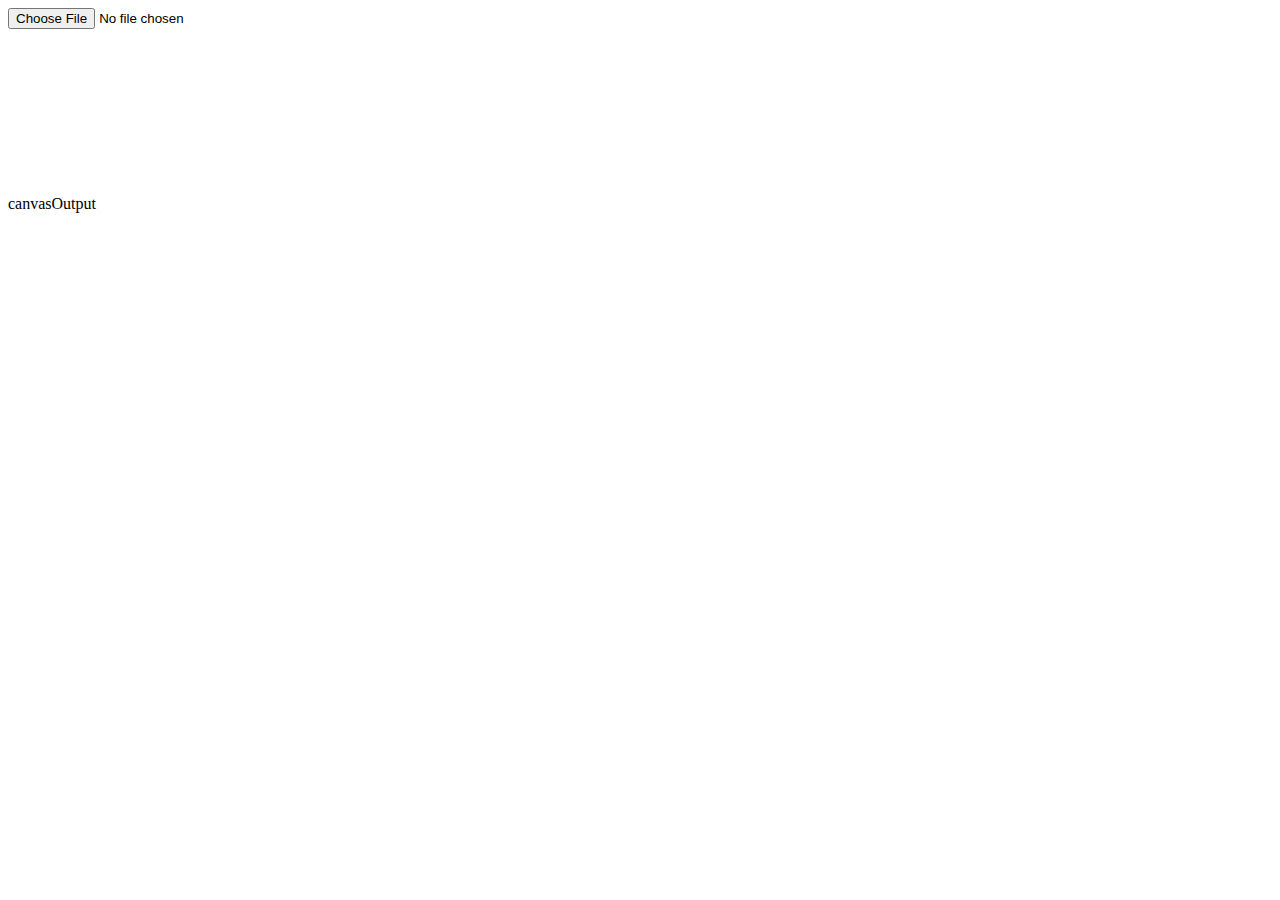
<file: Graduation Project code/Deployment/vidTest2.html>
<body>
    <input type="file" accept="video/*" />
    <p id="progress"></p>
    <div class="inputoutput">
        <canvas id="canvas1" ></canvas>
        <div class="caption">canvasOutput</div>
      </div>

<script>
    document.querySelector('input').addEventListener('change', extractFrames, false);

    function extractFrames() {
        var video = document.createElement('video');
        var array = [];
        var canvas = document.createElement('canvas');
        var ctx = canvas.getContext('2d');
        var pro = document.querySelector('#progress');

        function initCanvas(e) {
            canvas.width = this.videoWidth;
            canvas.height = this.videoHeight;
        }

        function drawFrame(e) {
            this.pause();
            ctx.drawImage(this, 0, 0);
            /* 
            this will save as a Blob, less memory consumptive than toDataURL
            a polyfill can be found at
            https://developer.mozilla.org/en-US/docs/Web/API/HTMLCanvasElement/toBlob#Polyfill
            */
            canvas.toBlob(saveFrame, 'image/jpeg');
            pro.innerHTML = ((this.currentTime / this.duration) * 100).toFixed(2) + ' %';
            if (this.currentTime < this.duration) {
            this.play();
            }
        }

        
        function saveFrame(blob) {
            array.push(blob);
        }

        function revokeURL(e) {
            URL.revokeObjectURL(this.src);
        }
        
        function onend(e) {
            var img;
            // do whatever with the frames
            for (var i = 0; i < array.length; i++) {
            img = new Image();
            img.onload = revokeURL;
            img.src = URL.createObjectURL(array[i]);
            document.body.appendChild(img);
            }
            // we don't need the video's objectURL anymore
            URL.revokeObjectURL(this.src);
        }
        
        video.muted = true;

        video.addEventListener('loadedmetadata', initCanvas, false);
        video.addEventListener('timeupdate', drawFrame, false);
        video.addEventListener('ended', onend, false);

        video.src = URL.createObjectURL(this.files[0]);
        video.play();
    }

</script>

</body>
</file>
